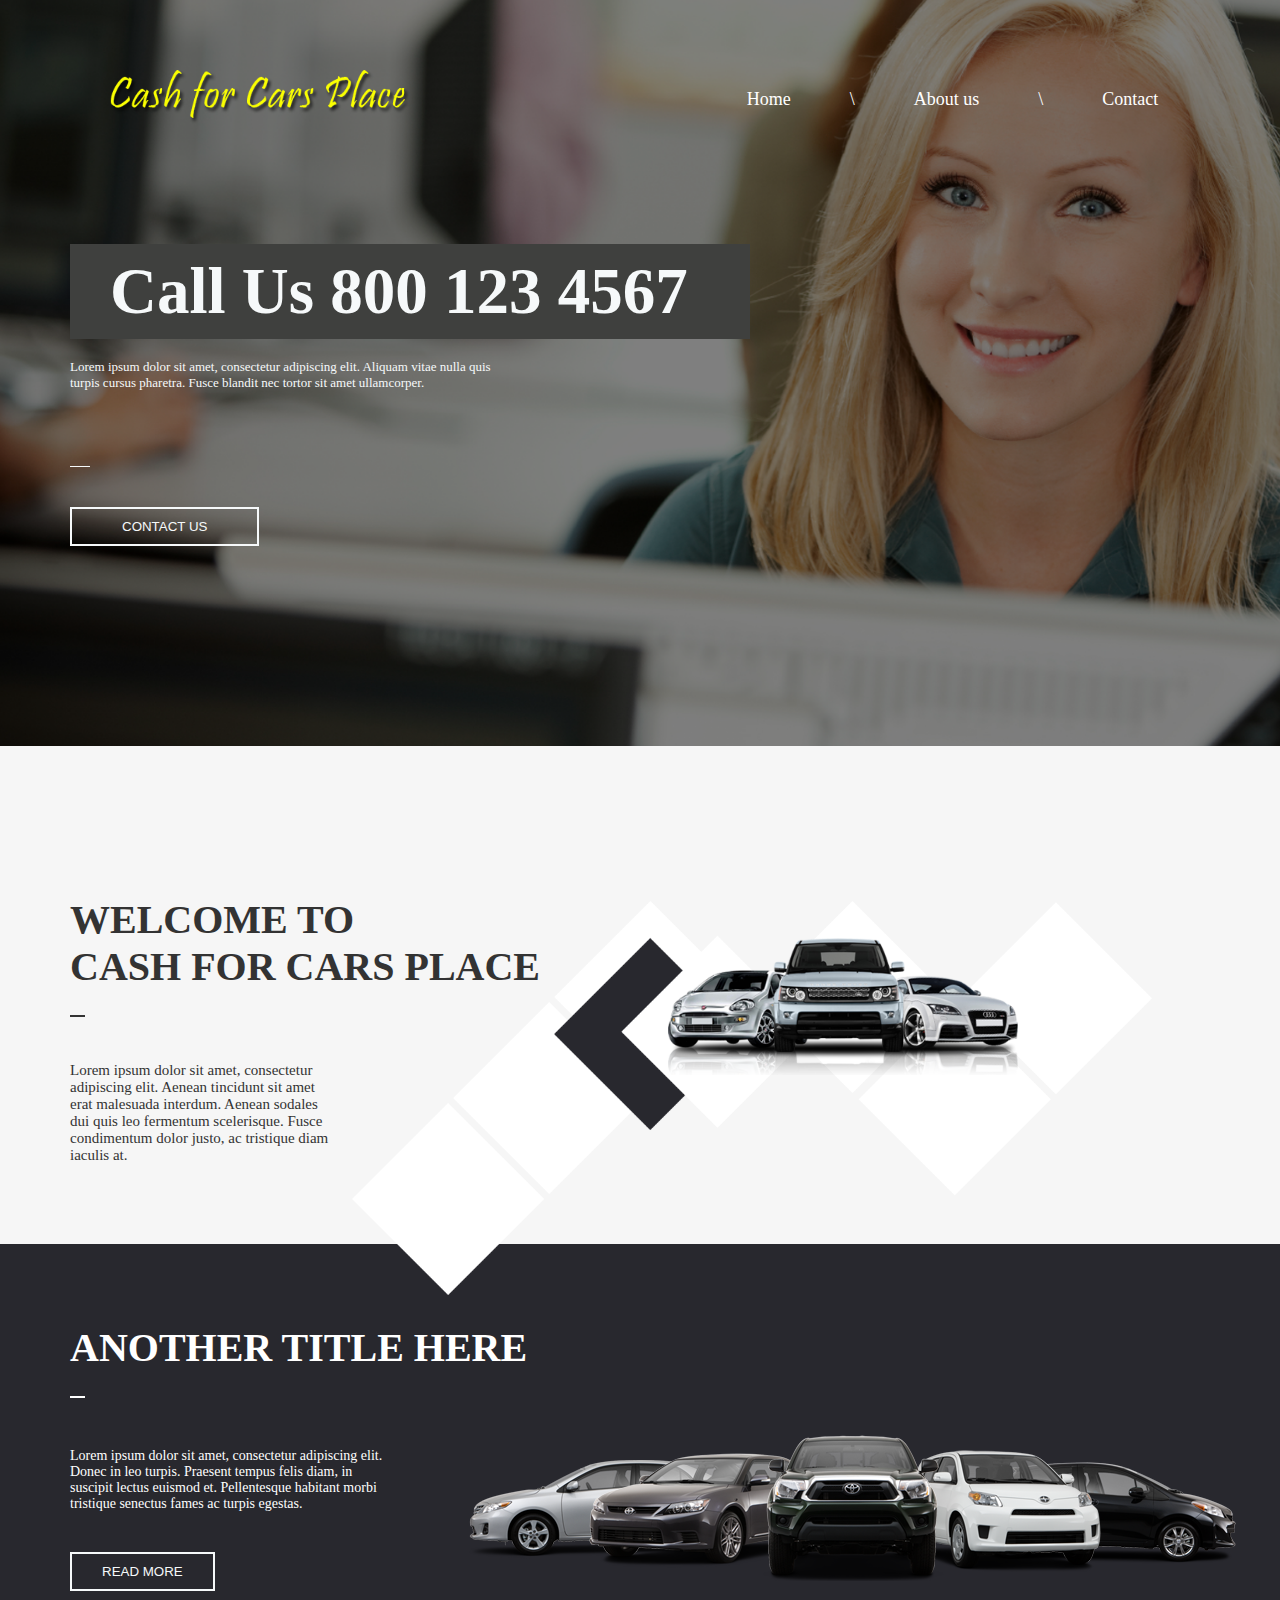
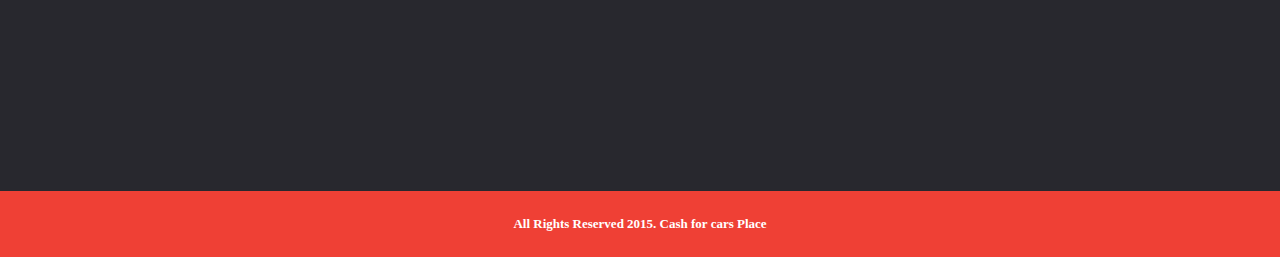
<file: index.html>
<!DOCTYPE html>
<html>

	<head>
		<title>page link up</title>
		<link rel="stylesheet" type="text/css" href="css/style.css">
	</head>
	
	<body>
		<section class="banner">
			<div class="container">
				<div class="banner-box">
					<div class="header">
						<div class="logo">
							<img src="img/logo.png">
						</div>
						<div class="menu-bar">
							<nav>
								<ul>
									<li><a href="index.html">Home</a></li>
									<li><a href="#">\</a></li>
									<li><a href="inside.html">About us</a></li>
									<li><a href="#">\</a></li>
									<li><a href="contact.html">Contact</a></li>
								</ul>
						
					</nav>
						</div>
				
					</div>
					<div class="banner-content">
						<h1>Call Us 800 123 4567</h1>
						<p>Lorem ipsum dolor sit amet, consectetur adipiscing elit. Aliquam vitae nulla quis <br>turpis cursus pharetra. Fusce blandit nec tortor sit amet ullamcorper.</p>
						<span class="under-line"></span>
						<button type="button" class="btn">CONTACT US</button>
					</div>
				
				</div>
				
			
			</div>
		
		</section>
		
		
		<section class="feature">
			<div class="container">
				<div class="feature-box">
					<div class="feature-one">
						<h2>WELCOME TO<br>
							CASH FOR CARS PLACE</h2>
							<span class="under-line-two"></span>
						
						<p>Lorem ipsum dolor sit amet, consectetur adipiscing elit. Aenean tincidunt sit amet erat malesuada interdum. Aenean sodales dui quis leo fermentum scelerisque. Fusce condimentum dolor justo, ac tristique diam iaculis at.</p>
						
					</div>
					<div class="feature-two">
						<img src="img/after.png" >
						
						<div  class="inner">
							<img src="img/car-one.png">
						</div>
					
					</div>
				
				</div>
			
			</div>
		
		</section>
		
		<section class="footer">
			<div class="container">
				<div class="foot-one">
					<div class=" inner-foot">
						<h2>ANOTHER TITLE HERE</h2>
						<span class="under-line-three"></span>
						<p>Lorem ipsum dolor sit amet, consectetur adipiscing elit. Donec in leo turpis. Praesent tempus felis diam, in suscipit lectus euismod et. Pellentesque habitant morbi tristique senectus fames ac turpis egestas.</p>
						<button type="button" class="btn-two">READ MORE</button>
						
						<div class="inner-foot-two">
							<img src="img/car-two.png">
						
						</div>
					</div>
				
				</div>
				
			
			</div>
		
		
		</section>
		
		<section>
		
			<div class="foot-two"> 
					<h3>All Rights Reserved 2015. Cash for cars Place</h3>
				</div>
		</section>
	
	</body>
</html>
</file>
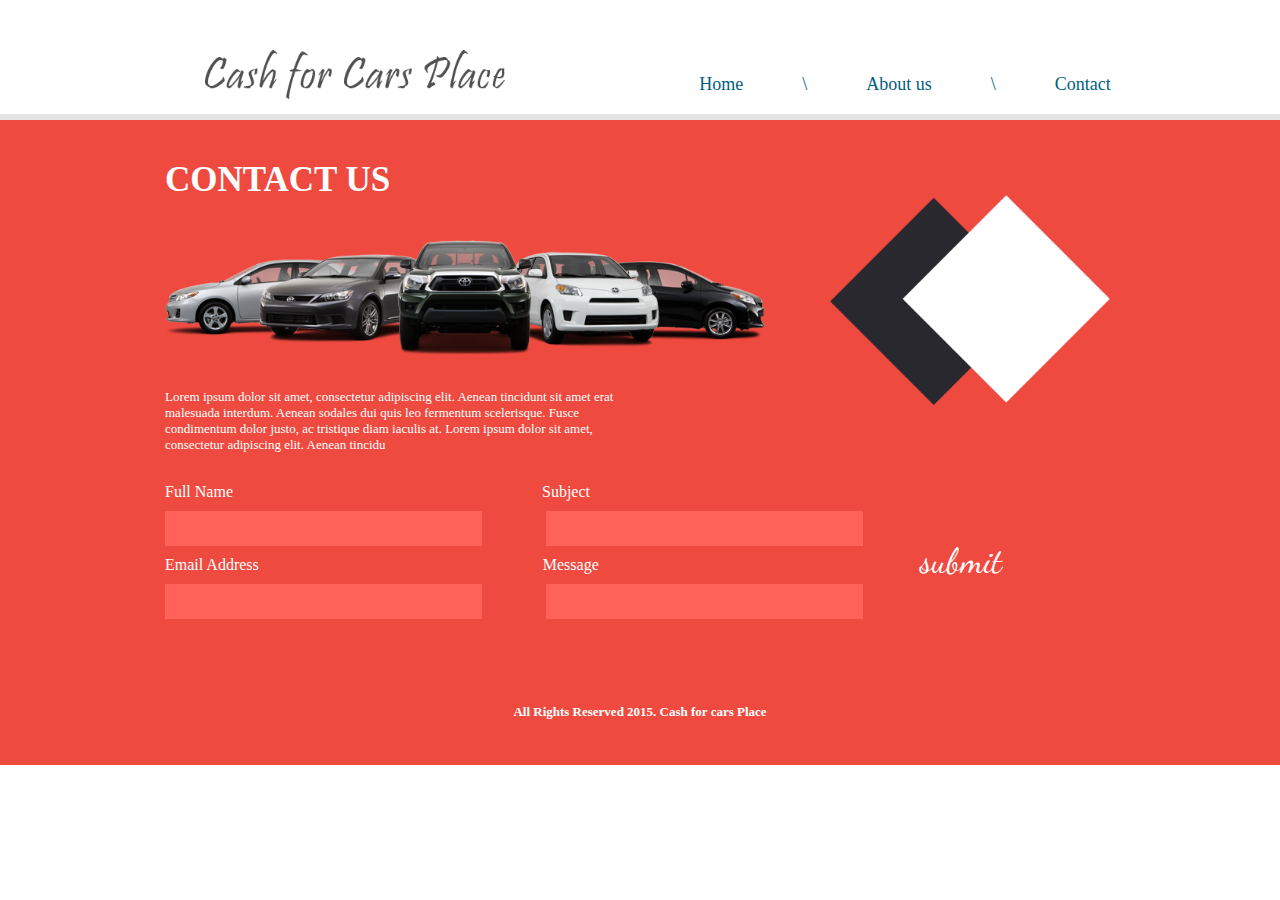
<file: contact.html>
<!DOCTYPE html>
<html>

	<head>
		
	   <link rel="stylesheet" type="text/css" href="css/contact-style.css">
		<link href="https://fonts.googleapis.com/css?family=Dancing+Script:400,700" rel="stylesheet">
	
	</head>
	<body>
		<header>
			<div class="container">
			
				<div class="header-box">
				  <div class="logo">
							<img src="img/contac-logot.png">
						</div>
						<div class="menu-bar">
							<nav>
								<ul>
									<li><a href="index.html">Home</a></li>
									<li><a href="#">\</a></li>
									<li><a href="inside.html">About us</a></li>
									<li><a href="#">\</a></li>
									<li><a href="contact.html">Contact</a></li>
								</ul>
						
					</nav>
						</div>
				
				</div>
			</div>
			
		
		</header>
		
		
		<section class="banner">
		
			<div class="container">
				<div class="banner-box">
					<div class="banner-one">
						<h2>CONTACT US</h2>
						<img src="img/car-threet.png">
						<p>Lorem ipsum dolor sit amet, consectetur adipiscing elit. Aenean tincidunt sit amet erat malesuada interdum. Aenean sodales dui quis leo fermentum scelerisque. Fusce condimentum dolor justo, ac tristique diam iaculis at. Lorem ipsum dolor sit amet, consectetur adipiscing elit. Aenean tincidu </p>
					</div>
					<div class="banner-two">
					 	<img src="img/box.png">
					</div>
					
					<div class="contacts-box">
						<div class="form-control">
							
								<form>
									<label class="lebel">Full Name</label>
								<label class="lebel">Subject</label>
								
								</form>
							<form>
								
							<input type="text" name=""class="input-field">
							<input type="text" name=""  class="input-field">
						
						</form>
							<form>
								<label class="lebel-two">Email Address</label>
								<label class="lebel-two">Message</label>
							</form>
							<form>
							
									<input type="email" name=""class="input-field">

									<input type="text" name="" class="input-field" >
							</form>
						</div>
						<div class="button-box">
							<button type="button" class="btn">submit</button>
						
						</div>
						
				
			
					</div>
						<div class="footer">
							<h3>All Rights Reserved 2015. Cash for cars Place</h3>
						
						</div>
				
				</div>
			
			
			</div>
		</section>
	
	</body>
</html>
</file>
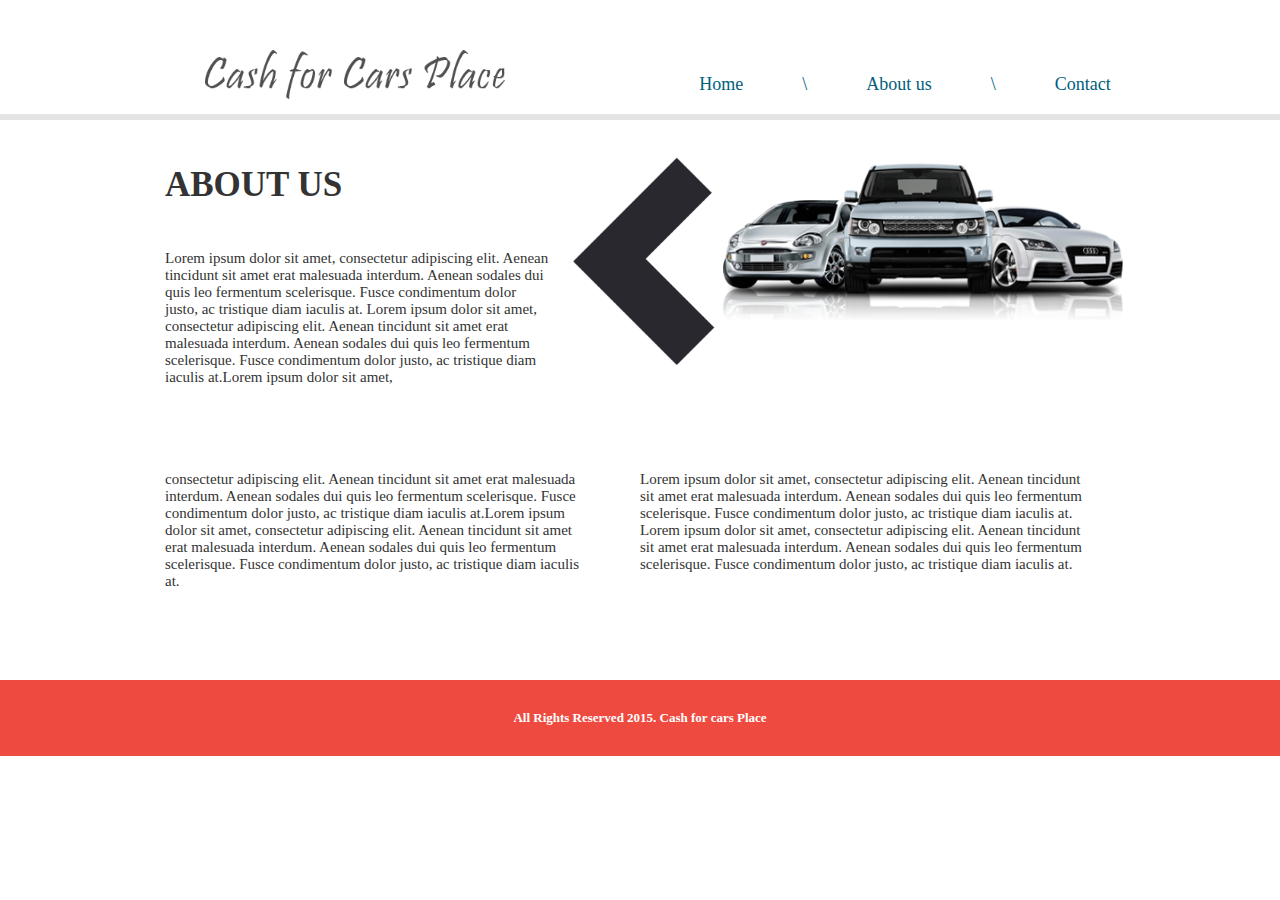
<file: inside.html>
<!DOCTYPE html>
<html>
	<head>
		<link rel="stylesheet" type="text/css" href="css/inside.css">
	
	</head>
	<body>
		<header>
			<div class="container">
			
				<div class="header-box">
				  <div class="logo">
							<img src="img/contac-logot.png">
						</div>
						<div class="menu-bar">
							<nav>
								<ul>
									<li><a href="index.html">Home</a></li>
									<li><a href="#">\</a></li>
									<li><a href="inside.html">About us</a></li>
									<li><a href="#">\</a></li>
									<li><a href="contact.html">Contact</a></li>
								</ul>
						
					</nav>
						</div>
				
				</div>
			</div>
			
		
		</header>
		
		<section class="inside-banner">
			<div  class="container">
				<div class="inside-banner-box">
					<div class="inside-banner-one">
						<h2>ABOUT US</h2>
						<p>Lorem ipsum dolor sit amet, consectetur adipiscing elit. Aenean tincidunt sit amet erat malesuada interdum. Aenean sodales dui quis leo fermentum scelerisque. Fusce condimentum dolor justo, ac tristique diam iaculis at. Lorem ipsum dolor sit amet, consectetur adipiscing elit. Aenean tincidunt sit amet erat malesuada interdum. Aenean sodales dui quis leo fermentum scelerisque. Fusce condimentum dolor justo, ac tristique diam iaculis at.Lorem ipsum dolor sit amet, 
						</p>
						
					
					</div>
					
					<div class="inside-banner-two">
					
						<img src="img/box-two.png" >
						
						
						<div class="inside-after">
							<img src="img/car-four.png" > 
						</div>
					</div>
					<div class="content">
						<div class="content-one">
							<p>consectetur adipiscing elit. Aenean tincidunt sit amet erat malesuada interdum. Aenean sodales dui quis leo fermentum scelerisque. Fusce condimentum dolor justo, ac tristique diam iaculis at.Lorem ipsum dolor sit amet, consectetur adipiscing elit. Aenean tincidunt sit amet erat malesuada interdum. Aenean sodales dui quis leo fermentum scelerisque. Fusce condimentum dolor justo, ac tristique diam iaculis at.</p>
						
						</div>
						<div class="content-two">
							<p>Lorem ipsum dolor sit amet, consectetur adipiscing elit. Aenean tincidunt sit amet erat malesuada interdum. Aenean sodales dui quis leo fermentum scelerisque. Fusce condimentum dolor justo, ac tristique diam iaculis at. Lorem ipsum dolor sit amet, consectetur adipiscing elit. Aenean tincidunt sit amet erat malesuada interdum. Aenean sodales dui quis leo fermentum scelerisque. Fusce condimentum dolor justo, ac tristique diam iaculis at.</p>
						
						</div>
					
					</div>
					
				
				</div>
			
			</div>
		
		</section>
		
		<section class="inside-footer" >
			<div class="container">
				<div class="inside-footer-box">
					<h3>All Rights Reserved 2015. Cash for cars Place</h3>
				</div>
				
			
			</div>
		
		</section>
	
	</body>


</html>
</file>
<file: css/style.css>
*{
	margin: 0;
	padding: 0;
	font-family: 
}
.container{
	width: 1140px;
	margin: 0 auto;
}
.banner{
	width: 100%;
	float: left;
	margin: 0 auto;
	background: url(../img/banner-one.png)no-repeat;
	background-size: cover;
}
.banner-box{
	
	width: 100%;
	float: left;
	margin: 0 auto;
	
}
.logo{
	width: 50%;
	float: left;
}
.logo img{
	margin-top: 70px;
	margin-left: 40px;
	display: block;
	width: 300px;
}

.menu-bar{
	width: 50%;
	float: left;
}
nav {

	text-align: center;
}

nav ul {

	list-style: none;
}

nav ul li {

	display: inline-block;

	margin-top: 89px;
	margin-left: 55px;
}

nav ul li a {

	text-decoration: none;

	color: #fff;

	font-size: 18px;
}
.banner-content{
	width: 100%;
	float: left;
	text-align: left;
}
.banner-content h1{
	width: 600px;
	margin-top: 120px;
	font-size: 65px;
	background-color: #3f403e;
	color: #f6f9fa;
	padding-top: 10px;
	padding-bottom: 10px;
	padding-left: 40px;
	padding-right: 40px;
	
}
.banner-content p{
	text-align:left;
	margin-top: 20px;
	color: #f6f9fa;
	font-size: 13px
	
}
.under-line {

	border-bottom: 1px solid #f6f9fa;

	display: block;

	width: 20px;
	margin-top: 75px;
	
}
.btn{
	background: transparent;
	border: 2px solid #f6f9fa;
	padding: 10px 50px;
	margin-top: 40px;
	color: #f6f9fa;
	margin-bottom: 200px;
}
.feature{
	width: 100%;
	float: left;
	background: #f6f6f6;
}
.feature-box{
	width: 100%;
	float: left;
}
.feature-one{
	width: 45%;
	float: left;
}
.feature-one h2{
	margin-top: 150px;
	font-size: 40px;
	color: #333333;
}
.under-line-two{

	border-bottom: 2px solid #333333;

	display: block;

	width: 15px;
	margin-top: 25px;
	
}
.feature-one p{
	margin-top: 20px;
	font-size: 15px;
	padding-right: 250px;
	color: #333333;
	margin-top: 45px;
	margin-bottom: 80px;
}

.feature-two {
	width: 55%;
	float: left;
	position:absolute;
	
}
.feature-two img{
	display: block;
	width: 800px;
	margin-left: 40%;
	margin-top: 155px;
	bottom: 0;
}
.inner{
	width: 100%;
	float: left;
	position: absolute;
	top: 0;
	bottom: 40%;
	left: 45%;
	
}
.inner img{
	display: block;
	width: 350px;
	position: absolute;
	
	
}
.footer{
	width: 100%;
	float: left;
	background-color: #28282e;
}
.foot-one{
	width: 100%;
	float: left;
	
}
.inner-foot{
	width: 50%;
	float: left;
	position: relative;
}
.inner-foot h2{
	margin-top: 80px;
	color: #ffffff;
	font-size: 40px;
}
.under-line-three{

	border-bottom: 2px solid #ffffff;

	display: block;

	width: 15px;
	margin-top: 25px;
	
}
.inner-foot p {
	margin-top: 50px;
	color: #ffffff;
	font-size: 14px;
	padding-right: 250px;
}
.btn-two{
	background: transparent;
	border: 2px solid #f6f9fa;
	padding: 10px 30px;
	margin-top: 40px;
	color: #f6f9fa;
	margin-bottom: 200px;
}
.inner-foot-two{
	width: 50%;
	float: left;
	top: 35%;
	bottom: 50px;
	left: 70%;
	position: absolute;
}
.inner-foot img{
	display: block;
}
.foot-two{
	width: 100%;
	float: left;
	background-color: #ef4035
}
.foot-two h3{
	font-size: 13px;
	color: #ffffff;
	text-align: center;
	padding-top: 25px;
	padding-bottom: 25px;
}

/*-----	CONTACT-PAGE-----*/
</file>
<file: css/contact-style.css>
*{
	margin: 0;
	padding: 0;
}
header{
	width: 100%;
	float: left;
	border-bottom: 6px solid #e4e4e4;
}
.container{
	width: 950px;
	margin: 0 auto;
}
.logo-box{
	
	width: 100%;
	float: left;
	margin: 0 auto;
	
	
}
.logo{
	width: 50%;
	float: left;
	
}
.logo img{
	margin-top: 50px;
	margin-left: 40px;
	display: block;
	width: 300px;
}

.menu-bar{
	width: 50%;
	float: left;
	padding-bottom: 19px;
}
nav {

	text-align: center;
}

nav ul {

	list-style: none;
}

nav ul li {

	display: inline-block;

	margin-top: 74px;
	margin-left: 55px;
}

nav ul li a {

	text-decoration: none;

	color: #005e7e;

	font-size: 18px;
}
.banner{
	width: 100%;
	float: left;
	background: #ee4a3f;
}
.banner-box{
	width: 100%;
	float: left;
}
.banner-one{
	width: 70%;
	float: left;
}
.banner-one img{
	width: 600px;
	display: block;
	margin-top: 40px;
}
.banner-one h2{
	font-size:  35px;
	color: #ffff;
	margin-top: 40px;
}
.banner-one p{
	color: #ffff;
	margin-top: 35px;
	font-size: 13px;
	padding-right: 180px;
	margin-bottom: 30px;
}
.banner-two{
	width: 30%;
	float: left;
}
.banner-two img{
	width: 280px;
	margin-top: 75px;
	margin-bottom: 50px;
}
.contacts-box{
	width: 100%;
	float: left
}
.form-control{
	width: 80%;
	float: left;
	
}
.lebel{
	margin-right: 305px;
	color: #ffff;

}
.input-field{
	padding: 10px 70px;
	margin-right: 60px;
	margin-top: 10px;
	margin-bottom: 10px;
	background: #ff6258;
	border: 0;
	
}
.lebel-two{
	margin-right: 280px;
	color: #ffff;
}
.button-box{
	width: 20%;
	float: left;
	
}
.btn{
	background-color: transparent;
    color: #fff;
	font-family: 'Dancing Script', cursive;
	padding: 2px 10px;
	font-size: 35px;
	margin-top: 55px;
	margin-left: -15px;
	border: 0;
	
}
.footer{
	width: 100%;
	float: left;
}
.footer h3{
	text-align: center;
	margin-top: 75px;
	margin-bottom: 45px;
	font-size: 13px;
	color: #ffffff;
}
</file>
<file: css/inside.css>
*{
	margin: 0;
	padding: 0;
}
header{
	width: 100%;
	float: left;
	border-bottom: 6px solid #e4e4e4;
}
.container{
	width: 950px;
	margin: 0 auto;
}
.logo-box{
	
	width: 100%;
	float: left;
	margin: 0 auto;
	
	
}
.logo{
	width: 50%;
	float: left;
	
}
.logo img{
	margin-top: 50px;
	margin-left: 40px;
	display: block;
	width: 300px;
}

.menu-bar{
	width: 50%;
	float: left;
	padding-bottom: 19px;
}
nav {

	text-align: center;
}

nav ul {

	list-style: none;
}

nav ul li {

	display: inline-block;

	margin-top: 74px;
	margin-left: 55px;
}

nav ul li a {

	text-decoration: none;

	color: #005e7e;

	font-size: 18px;
}
.inside-banner{
	width: 100%;
	float: left;
}
.inside-banner-box{
	width: 100%;
	float: left;
}
.inside-banner-one{
	width: 45%;
	float: left;
}
.inside-banner-one h2{
	font-size:  35px;
	color: #333333;
	margin-top: 45px;
}
.inside-banner-one p{
	color: #333333;
	margin-top: 45px;
	font-size: 15px;
	padding-right: 42px;
	margin-bottom: 40px;
}
.inside-banner-two{
	width: 55%;
	float: left;
	position: relative;
}
.inside-banner-two img{
	width: 280px;
	margin-left:-20px;
	margin-top: 35px;
	margin-right: 30px
}
.inside-after{
	width: 55%;
	float: left;
	position: absolute;
	top: 8px;
	left: 150px
}
.inside-after img{
	width: 400px;
}

.content{
	width: 100%;
	float: left;
}
.content-one{
	width: 50%;
	float: left;
	
}
.content-one p{
	color: #333333;
	margin-top: 45px;
	font-size: 15px;
	padding-right: 60px;
	margin-bottom: 90px;
}
.content-two p{
	color: #333333;
	margin-top: 45px;
	font-size: 15px;
	margin-right: 32px;
	margin-bottom: 90px;
}
.inside-footer{
	width: 100%;
	float: left;
	background: #ee4a3f;
}
.inside-footer-box{
	width: 100%;
	float: left;
}
.inside-footer-box h3{
	text-align: center;
	font-size: 13px;
	color: #ffffff;
	padding: 30px;
}
</file>
